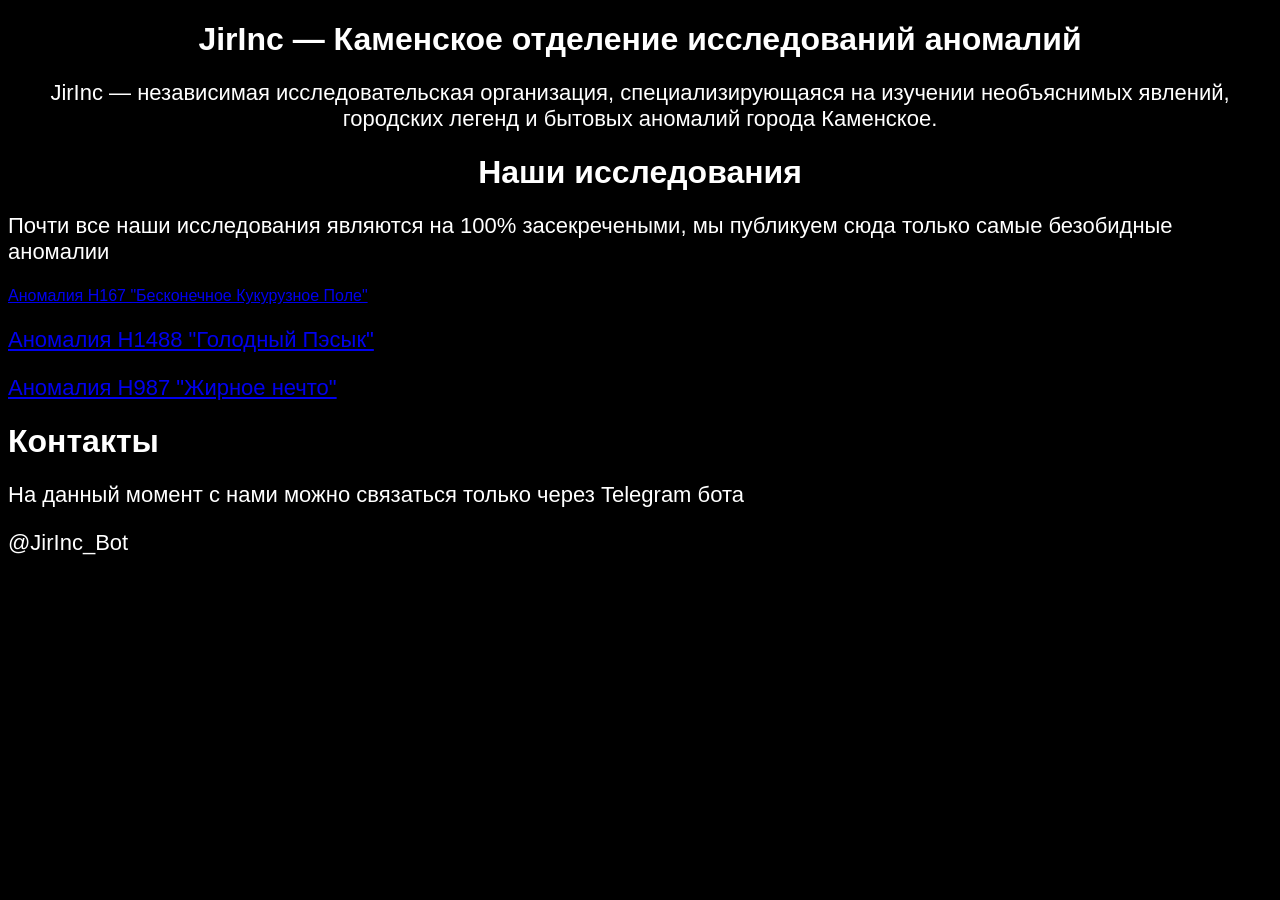
<file: index.html>
<!DOCTYPE html>
<html lang="ru">

<head>
    <meta charset="UTF-8">
    <title>JirInc</title>
    <link rel="stylesheet" href="style.css">
</head>

<body1>
    <h1>JirInc — Каменское отделение исследований аномалий</h1>
    <p>JirInc — независимая исследовательская организация, специализирующаяся на изучении необъяснимых явлений, городских легенд и бытовых аномалий города Каменское.</p>
</body1>
<body1>
    <h1>Наши исследования</h1>
</body1>
<body>
    <p>Почти все наши исследования являются на 100% засекречеными, мы публикуем сюда только самые безобидные аномалии</p>
    <a href="cornfield.html" class="button">
    Аномалия Н167 "Бесконечное Кукурузное Поле"
    <p><p>
    <a href="dog.html" class="button">
    Аномалия Н1488 "Голодный Пэсык"
</a>
    <p><p>
    <a href="fatass.html" class="button">
    Аномалия Н987 "Жирное нечто"
</a>



</body>
<body>

    <h1>Контакты</h1>
    <p>На данный момент с нами можно связаться только через Telegram бота<p>
    <p>@JirInc_Bot<p>
</a>


    

</body>
</html>
</file>
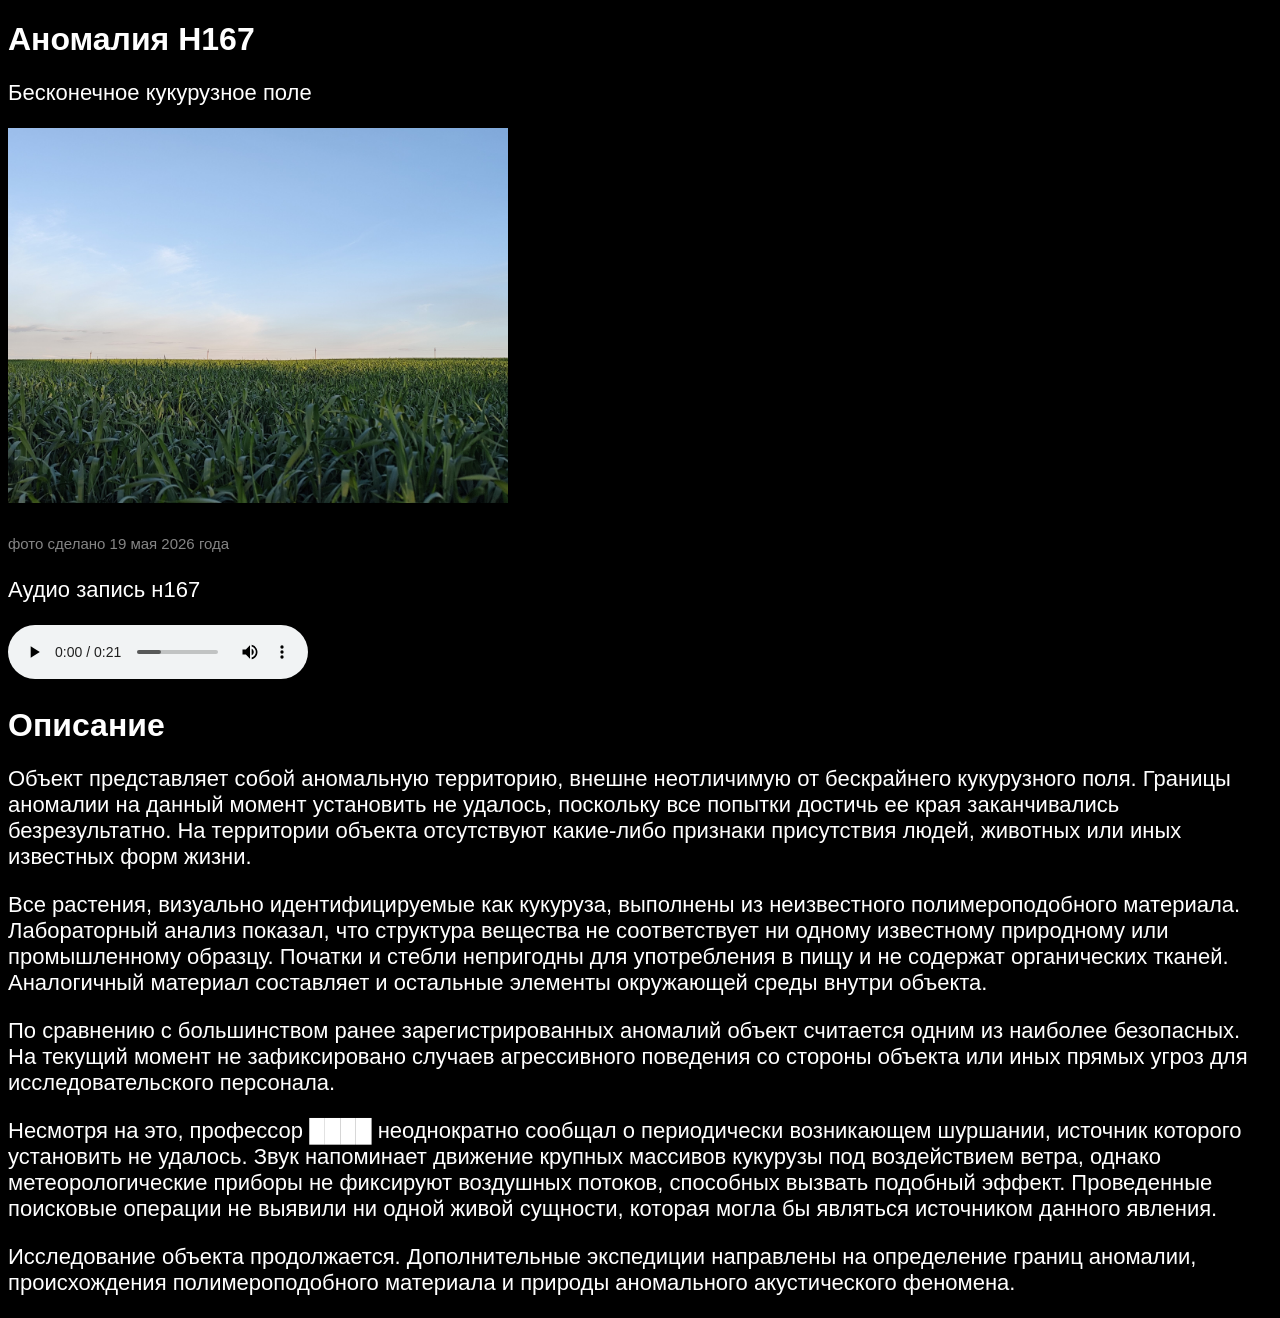
<file: cornfield.html>
<!DOCTYPE html>
<html lang="ru">

<head>
    <meta charset="UTF-8">
    <title>JirInc</title>
    <link rel="stylesheet" href="style.css">
</head>

<body>

    <h1>Аномалия Н167</h1>

    <p>Бесконечное кукурузное поле</p>
    <img src="images/cornfield.jpg">
    <p><p>
    <x>фото сделано 19 мая 2026 года<x>
    <p><p>
    <p>Аудио запись н167<p>
    <audio controls>
    <source src="audio/Recording Number124.mp3" type="audio/mpeg">
</audio>
    

</body>
<body>

    <h1>Описание</h1>

    <p>Объект представляет собой аномальную территорию, внешне неотличимую от бескрайнего кукурузного поля. Границы аномалии на данный момент установить не удалось, поскольку все попытки достичь ее края заканчивались безрезультатно. На территории объекта отсутствуют какие-либо признаки присутствия людей, животных или иных известных форм жизни.</p>
    <p><p>
    <p>Все растения, визуально идентифицируемые как кукуруза, выполнены из неизвестного полимероподобного материала. Лабораторный анализ показал, что структура вещества не соответствует ни одному известному природному или промышленному образцу. Початки и стебли непригодны для употребления в пищу и не содержат органических тканей. Аналогичный материал составляет и остальные элементы окружающей среды внутри объекта.<p>
    <p><p>
    <p>По сравнению с большинством ранее зарегистрированных аномалий объект считается одним из наиболее безопасных. На текущий момент не зафиксировано случаев агрессивного поведения со стороны объекта или иных прямых угроз для исследовательского персонала.<p>
    <p><p>
    <p>Несмотря на это, профессор ████ неоднократно сообщал о периодически возникающем шуршании, источник которого установить не удалось. Звук напоминает движение крупных массивов кукурузы под воздействием ветра, однако метеорологические приборы не фиксируют воздушных потоков, способных вызвать подобный эффект. Проведенные поисковые операции не выявили ни одной живой сущности, которая могла бы являться источником данного явления.<p>
    <p><p>
    <p>Исследование объекта продолжается. Дополнительные экспедиции направлены на определение границ аномалии, происхождения полимероподобного материала и природы аномального акустического феномена.<p>
</body>
</file>
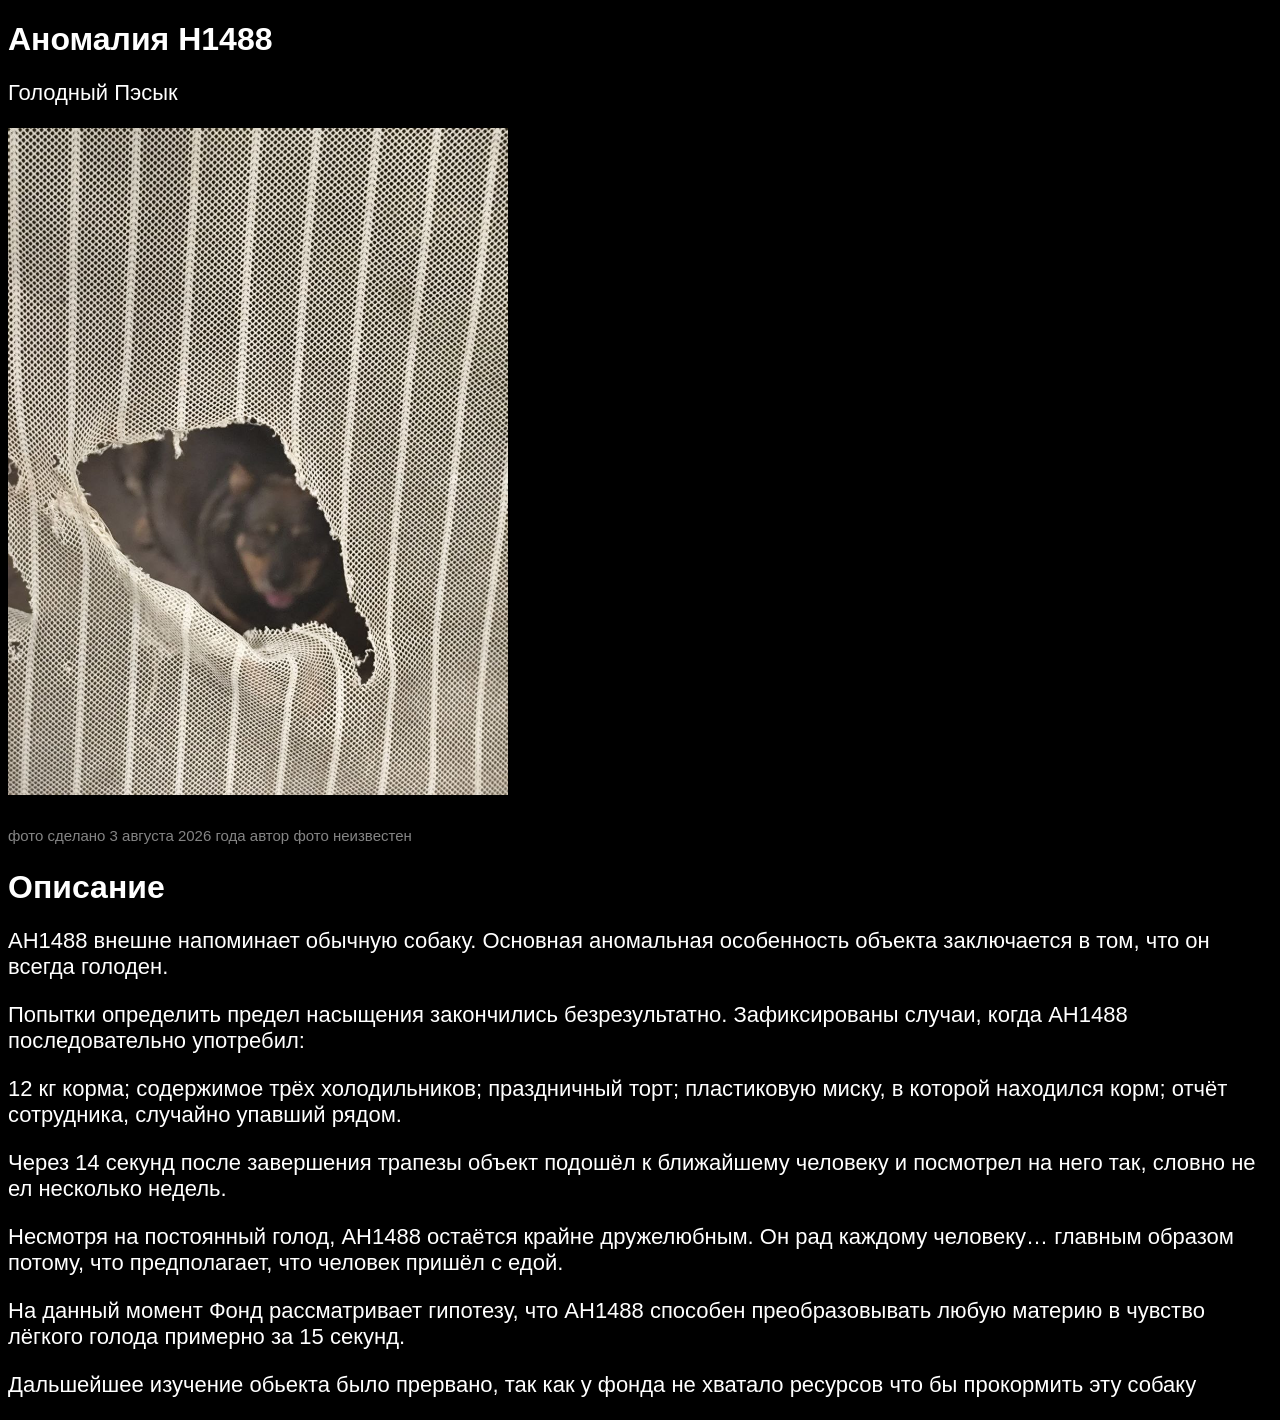
<file: dog.html>
<!DOCTYPE html>
<html lang="ru">

<head>
    <meta charset="UTF-8">
    <title>JirInc</title>
    <link rel="stylesheet" href="style.css">
</head>

<body>

    <h1>Аномалия Н1488</h1>

    <p>Голодный Пэсык</p>
    <img src="images/dawg.jpg">
    <p><p>
    <x>фото сделано 3 августа 2026 года<x>
    <x>автор фото неизвестен<x>
    <p><p>
</body>
<body>

    <h1>Описание</h1>

    <p>АН1488 внешне напоминает обычную собаку. Основная аномальная особенность объекта заключается в том, что он всегда голоден.</p>
    <p><p>
    <p>Попытки определить предел насыщения закончились безрезультатно. Зафиксированы случаи, когда АН1488 последовательно употребил:<p>
    <p><p>
    <p>12 кг корма;
        содержимое трёх холодильников;
        праздничный торт;
        пластиковую миску, в которой находился корм;
        отчёт сотрудника, случайно упавший рядом.<p>
    <p><p>
    <p>Через 14 секунд после завершения трапезы объект подошёл к ближайшему человеку и посмотрел на него так, словно не ел несколько недель.<p>
    <p><p>
    <p>Несмотря на постоянный голод, АН1488 остаётся крайне дружелюбным. Он рад каждому человеку… главным образом потому, что предполагает, что человек пришёл с едой.<p>
    <p><p>
    <p>На данный момент Фонд рассматривает гипотезу, что АН1488 способен преобразовывать любую материю в чувство лёгкого голода примерно за 15 секунд.<p>
    <p><p>
    <p>Дальшейшее изучение обьекта было прервано, так как у фонда не хватало ресурсов что бы прокормить эту собаку<p>
</body>
</file>
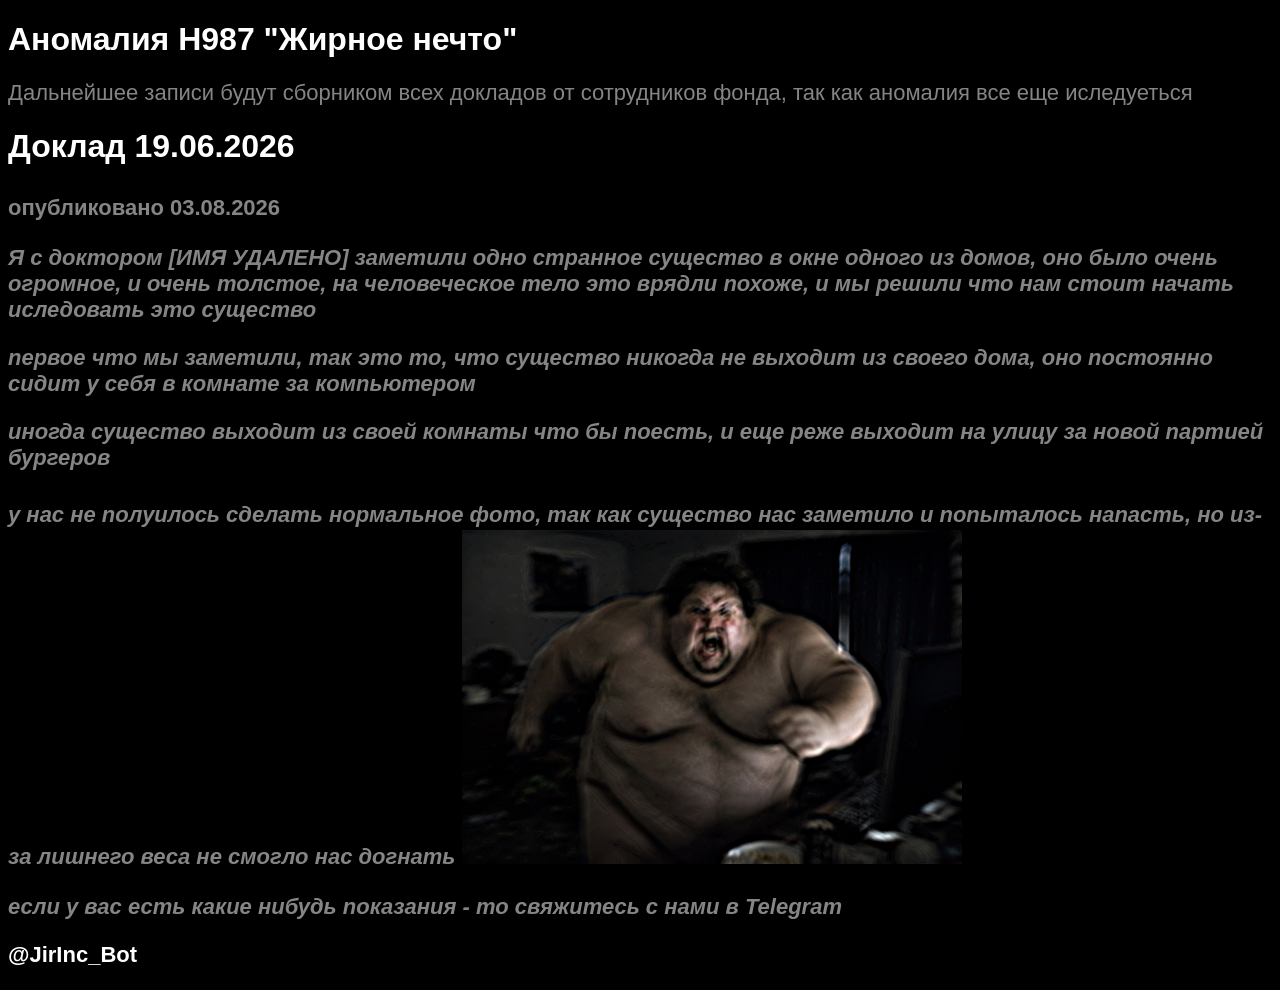
<file: fatass.html>
<!DOCTYPE html>
<html lang="ru">

<head>
    <meta charset="UTF-8">
    <title>JirInc</title>
    <link rel="stylesheet" href="style.css">
</head>

<body>

    <h1>Аномалия Н987 "Жирное нечто"</h1>
    <c>Дальнейшее записи будут сборником всех докладов от сотрудников фонда, так как аномалия все еще иследуеться</c>
    <p><p>
    <h1>Доклад 19.06.2026<h1>
    <c>опубликовано 03.08.2026<c>
    <p><p>
    <c class="italic">Я с доктором [ИМЯ УДАЛЕНО] заметили одно странное существо в окне одного из домов, оно было очень огромное, и очень толстое, на человеческое тело это врядли похоже, и мы решили что нам стоит начать иследовать это существо</c>
    <p><p>
    <c class="italic">первое что мы заметили, так это то, что существо никогда не выходит из своего дома, оно постоянно сидит у себя в комнате за компьютером</c>
    <p><p>
    <c class="italic">иногда существо выходит из своей комнаты что бы поесть, и еще реже выходит на улицу за новой партией бургеров</c>
    <p></p>
    <c class="italic">у нас не полуилось сделать нормальное фото, так как существо нас заметило и попыталось напасть, но из-за лишнего веса не смогло нас догнать</c>
    <img src="images/fatass2.jpg">
    <p><p>
    <c class="italic">если у вас есть какие нибудь показания - то свяжитесь с нами в Telegram</c>
    <p>@JirInc_Bot</p>
</body>
</file>
<file: style.css>
body{
    background:#000000;
    font-family:Arial;
    text-align:left;
}

body1{
    background:#000000;
    font-family:Arial;
    text-align:center;
}

h1{
    color:rgb(255, 255, 255);
}

p{
    font-size:22px;
    color:rgb(255, 255, 255);
}

t{
    font-size:22px;
    color:rgb(169, 248, 162)
}

x{
    font-size:15px;
    color:rgba(255, 255, 255, 0.521);
}

c{
    font-size:22px;
    color:rgba(255, 255, 255, 0.521);
}

img{
    width:500px;
}

.italic{
    font-style: italic;
}
</file>
